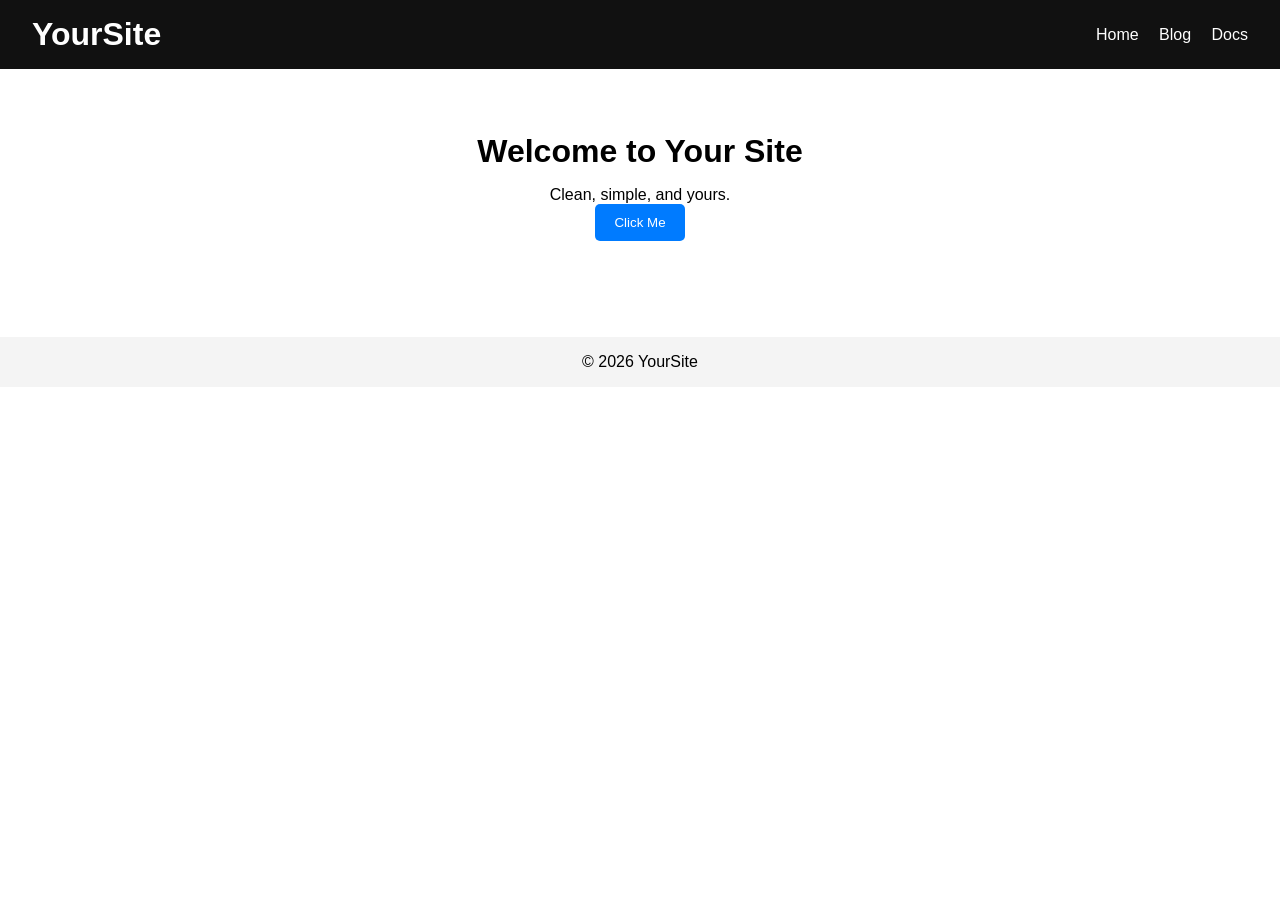
<file: index.html>
<!DOCTYPE html>
<html lang="en">
<head>
  <meta charset="UTF-8">
  <title>Your Site</title>
  <meta name="viewport" content="width=device-width, initial-scale=1.0">
  <link rel="stylesheet" href="css/style.css">
</head>
<body>

<header class="navbar">
  <h1 class="logo">YourSite</h1>
  <nav>
    <a href="blog/index.html">Home</a>
    <a href="blog/index.html">Blog</a>
    <a href="docs/index.html">Docs</a>
  </nav>
</header>

<section class="hero">
  <h2>Welcome to Your Site</h2>
  <p>Clean, simple, and yours.</p>
  <button id="cta-btn">Click Me</button>
</section>

<footer>
  <p>© 2026 YourSite</p>
</footer>

<script src="js/main.js"></script>
</body>
</html>
</file>
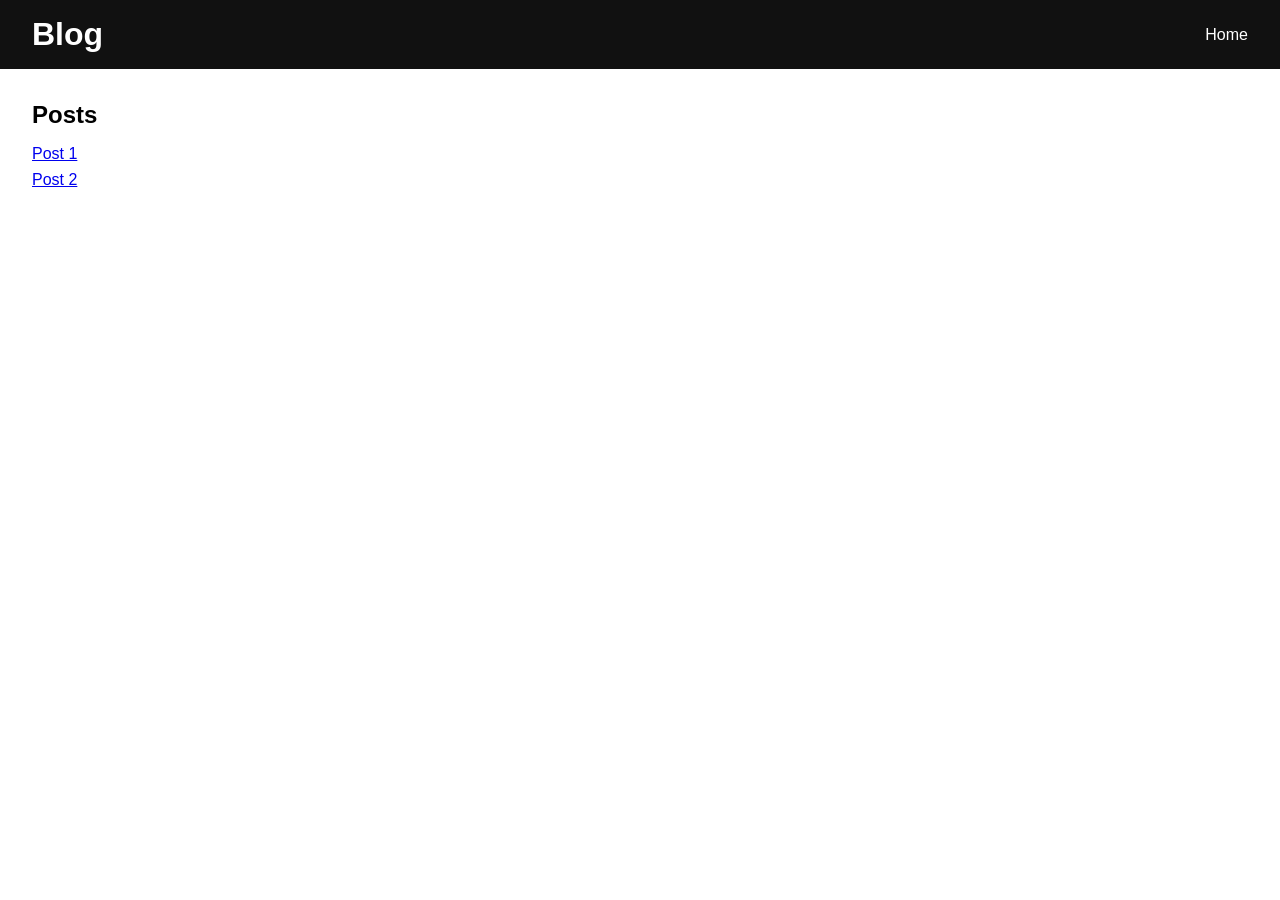
<file: blog/index.html>
<!DOCTYPE html>
<html lang="en">
<head>
  <meta charset="UTF-8">
  <title>Blog</title>
  <link rel="stylesheet" href="../css/style.css">
</head>
<body>

<header class="navbar">
  <h1 class="logo">Blog</h1>
  <nav>
    <a href="../index.html">Home</a>
  </nav>
</header>

<main class="container">
  <h2>Posts</h2>
  <ul class="list">
    <li><a href="post1.html">Post 1</a></li>
    <li><a href="post2.html">Post 2</a></li>
  </ul>
</main>

</body>
</html>
</file>
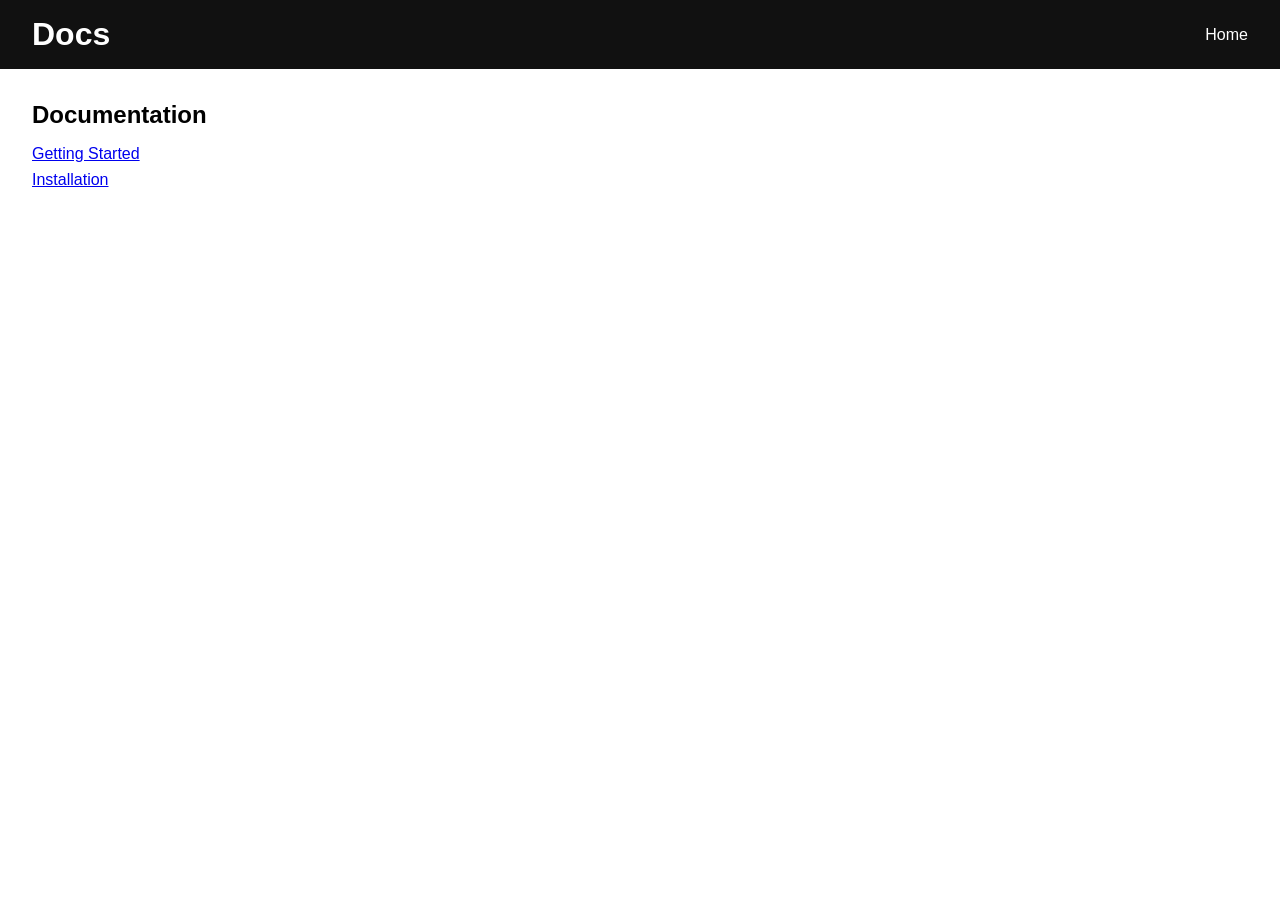
<file: docs/index.html>
<!DOCTYPE html>
<html lang="en">
<head>
  <meta charset="UTF-8">
  <title>Docs</title>
  <link rel="stylesheet" href="../css/style.css">
</head>
<body>

<header class="navbar">
  <h1 class="logo">Docs</h1>
  <nav>
    <a href="../index.html">Home</a>
  </nav>
</header>

<main class="container">
  <h2>Documentation</h2>
  <ul class="list">
    <li><a href="getting-started.html">Getting Started</a></li>
    <li><a href="installation.html">Installation</a></li>
  </ul>
</main>

</body>
</html>
</file>
<file: css/style.css>
/* Reset */
* {
  margin: 0;
  padding: 0;
  box-sizing: border-box;
  font-family: Arial, sans-serif;
}

/* Navbar */
.navbar {
  display: flex;
  justify-content: space-between;
  align-items: center;
  background: #111;
  color: white;
  padding: 1rem 2rem;
}

.navbar a {
  color: white;
  text-decoration: none;
  margin-left: 1rem;
}

.navbar a:hover {
  text-decoration: underline;
}

/* Hero Section */
.hero {
  text-align: center;
  padding: 4rem 2rem;
}

.hero h2 {
  font-size: 2rem;
  margin-bottom: 1rem;
}

.hero button {
  padding: 0.7rem 1.2rem;
  border: none;
  background: #007BFF;
  color: white;
  cursor: pointer;
  border-radius: 5px;
}

.hero button:hover {
  background: #0056b3;
}

/* Container */
.container {
  padding: 2rem;
}

/* Lists */
.list {
  list-style: none;
  margin-top: 1rem;
}

.list li {
  margin: 0.5rem 0;
}

/* Footer */
footer {
  text-align: center;
  padding: 1rem;
  background: #f4f4f4;
  margin-top: 2rem;
}
</file>
